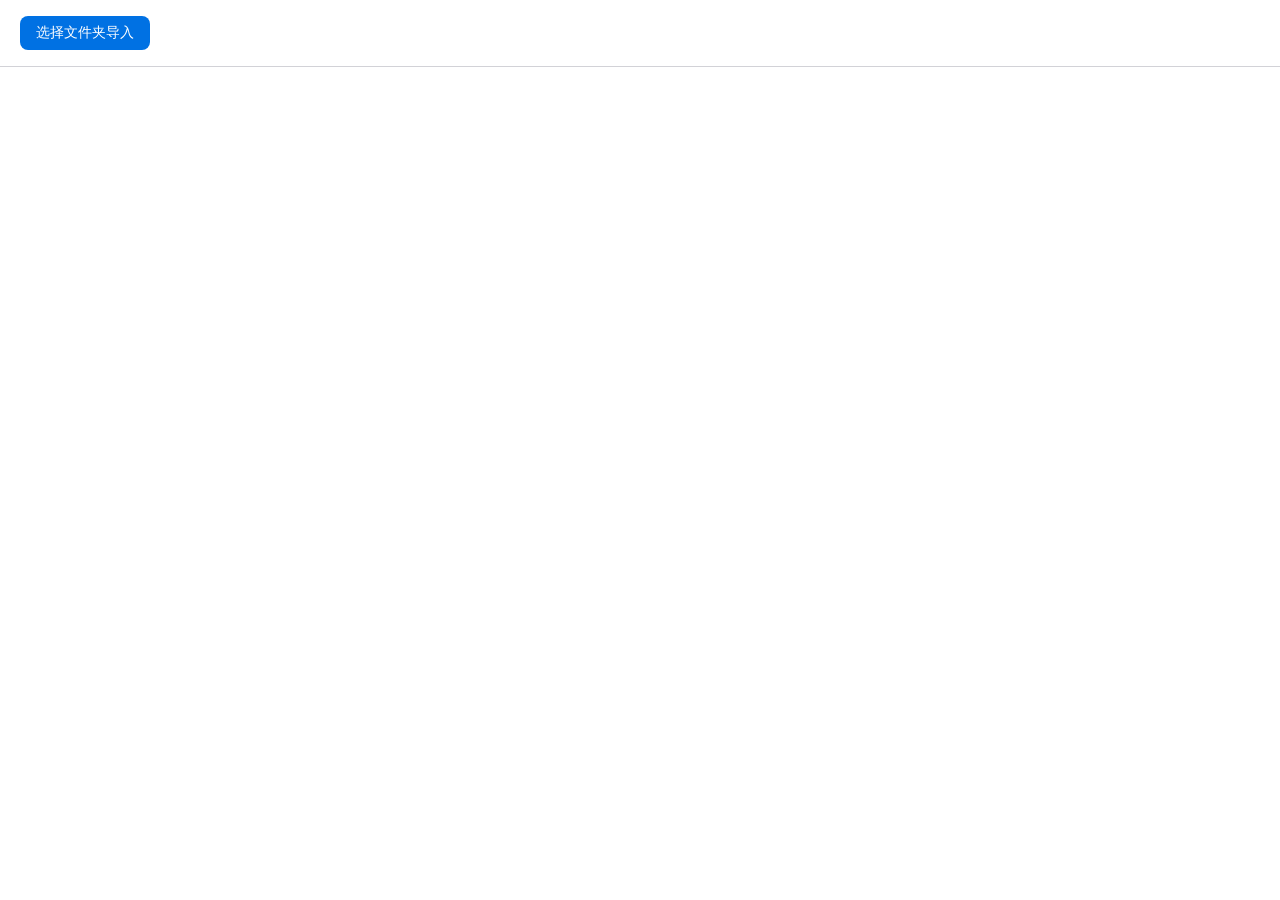
<file: frontend/index.html>
<!doctype html>
<html lang="zh-CN">
<head>
<meta charset="utf-8" />
<title>拾光 ShiGuang</title>
<style>
  body { font-family: -apple-system, "Segoe UI", "Microsoft YaHei UI", sans-serif; margin: 0; background: #ffffff; color: #1d1d1f; }
  #toolbar { padding: 16px 20px; border-bottom: 1px solid #d2d2d7; display: flex; align-items: center; gap: 12px; }
  #status { font-size: 13px; color: #6e6e73; }
  #grid { display: grid; grid-template-columns: repeat(auto-fill, minmax(160px, 1fr)); gap: 16px; padding: 20px; }
  .card { border: 2px solid #d2d2d7; border-radius: 12px; overflow: hidden; background: #f5f5f7; }
  .card img { width: 100%; height: 120px; object-fit: cover; display: block; background: #e8e8ed; }
  .card .name { font-size: 12px; padding: 6px 8px; color: #424245; }
  button { background: #0071e3; color: white; border: none; border-radius: 8px; padding: 8px 16px; font-size: 14px; cursor: pointer; }
  button:hover { background: #0077ed; }
</style>
</head>
<body>
  <div id="toolbar">
    <button id="btn-import">选择文件夹导入</button>
    <span id="status"></span>
  </div>
  <div id="grid"></div>

  <script>
    function renderPhotos(photos) {
      const grid = document.getElementById('grid');
      grid.innerHTML = '';
      photos.forEach((p) => {
        const card = document.createElement('div');
        card.className = 'card';

        const img = document.createElement('img');
        if (p.thumbnail) {
          img.src = p.thumbnail;
        }

        const name = document.createElement('div');
        name.className = 'name';
        name.textContent = p.filename;

        card.appendChild(img);
        card.appendChild(name);
        grid.appendChild(card);
      });
    }

    function setStatus(text) {
      document.getElementById('status').textContent = text;
    }

    // Python后端扫描过程中会周期性调用这个函数推送进度，不是前端自己猜的
    window.onImportProgress = function (done, total) {
      setStatus(`正在导入... ${done}/${total}`);
    };

    async function loadPhotos() {
      const photos = await window.pywebview.api.list_photos();
      renderPhotos(photos);
    }

    document.getElementById('btn-import').addEventListener('click', async () => {
      const btn = document.getElementById('btn-import');
      btn.disabled = true;
      setStatus('正在导入，请稍候...');
      const startedAt = performance.now();

      const result = await window.pywebview.api.choose_folder_and_scan();

      btn.disabled = false;
      if (result.error) {
        setStatus('导入失败');
        alert('导入失败：\n' + result.error);
        return;
      }
      renderPhotos(result.photos);
      const seconds = ((performance.now() - startedAt) / 1000).toFixed(1);
      setStatus(`导入完成：本次新增 ${result.imported} 张，共 ${result.photos.length} 张，用时 ${seconds} 秒`);
    });

    window.addEventListener('pywebviewready', loadPhotos);
  </script>
</body>
</html>
</file>
